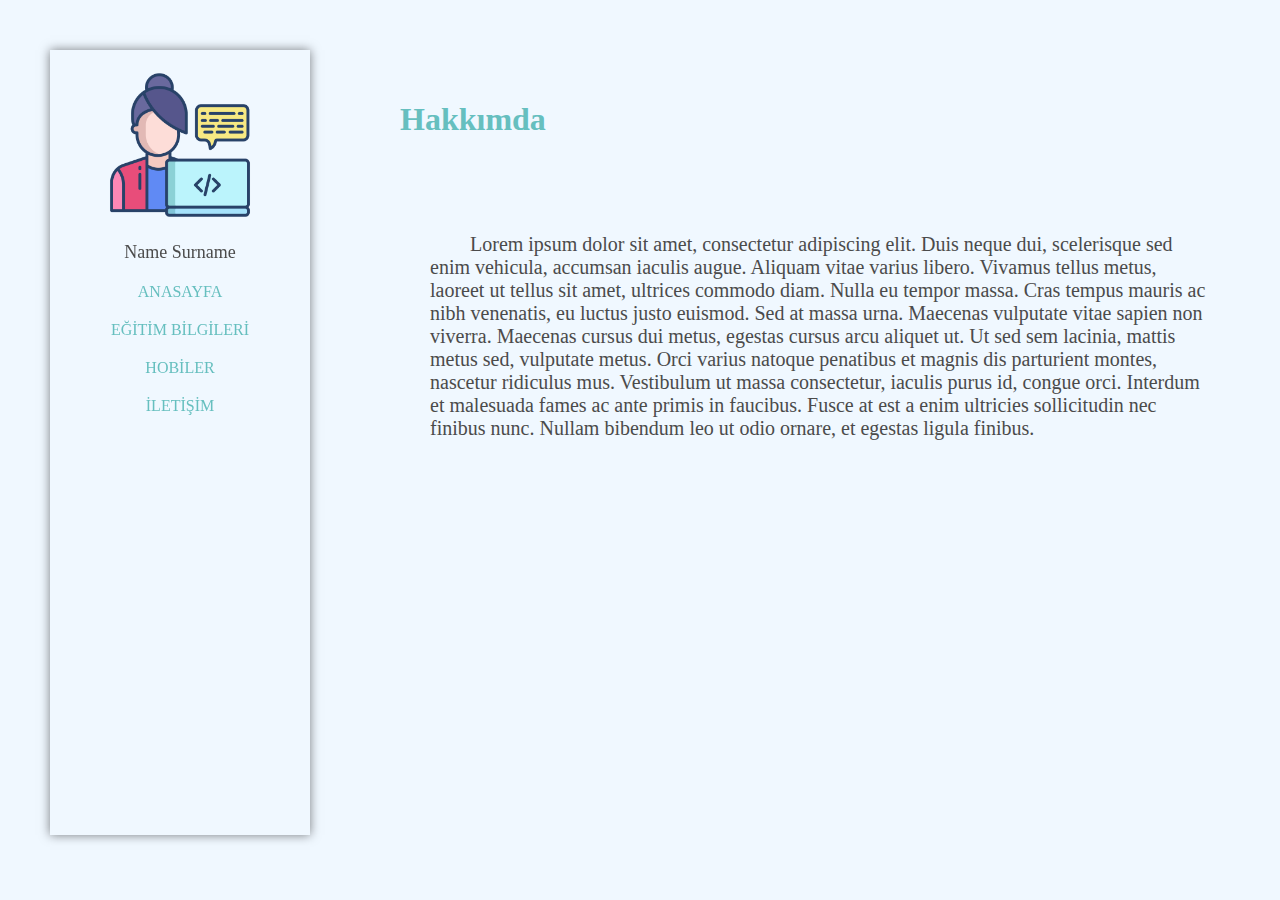
<file: index.html>
<!DOCTYPE html>
<html lang="tr">
<head>
    <meta charset="UTF-8">
    <meta http-equiv="X-UA-Compatible" content="IE=edge">
    <meta name="viewport" content="width=device-width, initial-scale=1.0">
    <link rel="stylesheet" href="css/style.css">
    <link href="https://fonts.googleapis.com/css2?family=Sacramento&display=swap" rel="stylesheet">
    <link href="https://fonts.googleapis.com/css2?family=Montserrat&family=Sacramento&display=swap" rel="stylesheet">
    <title>Document</title>
</head>
<body>
    <div class="container">
    <div class="menu">
       <img src="img/programmer.png" alt="">
       <p>Name Surname</p>
       <a href="index.html"><li>ANASAYFA</li></a>
       <a href="egitim_bilgileri.html"><li>EĞİTİM BİLGİLERİ</li></a>
       <a href="hobiler.html"><li>HOBİLER</li></a>
       <a href="iletisim.html"><li>İLETİŞİM</li></a>
    </div>
    <div class="icerik_1">
        <div class="hakkimda">
            <h1 >Hakkımda</h1>
        </div>
        <div class="bilgiler">
            <p>Lorem ipsum dolor sit amet, consectetur adipiscing elit. 
            Duis neque dui, scelerisque sed enim vehicula, accumsan iaculis augue. 
            Aliquam vitae varius libero. Vivamus tellus metus, laoreet ut tellus sit amet, 
            ultrices commodo diam. Nulla eu tempor massa. Cras tempus mauris ac nibh venenatis, 
            eu luctus justo euismod. Sed at massa urna. Maecenas vulputate vitae sapien non viverra. 
            Maecenas cursus dui metus, egestas cursus arcu aliquet ut. Ut sed sem lacinia, mattis metus sed, 
            vulputate metus. Orci varius natoque penatibus et magnis dis parturient montes, nascetur ridiculus mus. 
            Vestibulum ut massa consectetur, iaculis purus id, congue orci. Interdum et malesuada fames ac ante 
            primis in faucibus. Fusce at est a enim ultricies sollicitudin nec finibus nunc. Nullam bibendum 
            leo ut odio ornare, et egestas ligula finibus.
            </p>
        </div>
    </div>
    </div>
</body>
</html>
</file>
<file: css/style.css>
@font-face {
    font-family:'Sacramento';
    src:url(..\font\Sacramento-Regular.ttf);
}
body{
    margin: 0px;
    background-color: aliceblue;    
    text-align: center;

}
.container{
    display: flex;
}
.menu{
   position: fixed;
   float: left;
    width: 200px;
    height: 85%;
    margin: 50px;
    margin-bottom: 30px;
    padding-left: 30px;
    padding-right: 30px;
    padding-top: 20px;    
    box-shadow: 0px 0px 10px rgba(0, 0, 0, 0.5);

}
.menu p{
    color:rgb(75, 75, 75);
    font-size: large;
}
.menu img{
    width: 150px;
    height: 150px;   
}
.menu a{
    text-decoration: none;
    color: #66BFBF;
}
.menu a:hover{
    text-decoration: none;
    color: #11999E;
    font-size: 15px;
}
.menu li{
    list-style: none;   
    margin-top: 20px;
}
.icerik_1{
    display: flex;
    flex-direction: column;
    justify-content: flex-start;
    align-items: flex-start;    
}
.icerik_1 .hakkimda{
    color: #66BFBF;
    margin-top: 80px;
    margin-left: 400px;    
}
.icerik_1 .hakkimda h1{    
    position: relative;
    top: 0;
    background-color: aliceblue;
    height: 30px;
}
.icerik_1  .bilgiler{
    color:rgb(75, 75, 75);
    margin-top: 30px;
    margin-left: 400px;
    margin-right: 40px;
    padding: 30px;
    font-size: 20px;
    
}
.icerik_1  .bilgiler p{
    text-align: left;
    text-indent: 2em; 
}
    

.icerik_1  .bilgiler li{
    list-style: none;
    text-align: center;
    margin-left: 250px;
    margin-top: 30px;
    margin-bottom: 30px;
    font-family: 'Sacramento';
    font-size: 25px;
    color:rgb(75, 75, 75);
}
.bilgiler-1 ul {
    list-style: none;
    padding: 0;
}
.icerik_1  .bilgiler img{
    width: 100px;
    height: 100px;  
    margin-left: 250px;
}
.icerik_1  .bilgiler .iletisim-form{
   margin-top: 40px;
   padding: 30px;
   text-align: left;
}
.icerik_1  .bilgiler .iletisim-form .item{
       padding: 10px;  
 }

.btn{
    text-decoration: none;
    border-style: inset;
    width: 79px;
    border-color: #11999E;
    color:rgb(75, 75, 75);
    padding: 12px;
    border-radius:4px;
    background-color: #66BFBF;
    font-size: 16px;
    margin:auto;
}
.btn:hover{
    text-decoration: none;
    border-style: inset;
    width: 80px;
    border-color: #118286;
    color:rgb(75, 75, 75);
    padding: 13px;
    border-radius:5px;
    background-color: #66BFBF;
    font-size: 16px;
    margin:auto;
}
.icerik_1 .bilgiler-1 li{
    font-size: 15px;
    text-align: left;
    margin-left: 15px;
}
.icerik_1 .bilgiler-1 a{
    text-decoration: none;
}
.icerik_1 .bilgiler-1 a:hover li{
    font-size:16px;

}
.icerik_1 .bilgiler-2 {
    padding-top: 50px;
}
.icerik_1 .bilgiler-2 caption{
    font-size: large
}
.icerik_1 .bilgiler-2 table{
    overflow:hidden ;
    font-size: 15px;
    text-align: center;
    padding-top: 40px;
    z-index: 999;
}
.icerik_1 .bilgiler-2 tr{
    padding: 20px;
}
.icerik_1 .bilgiler-2 th{
    padding: 20px;
}
.icerik_1 .bilgiler-2 td{
    padding: 20px;
}
</file>
